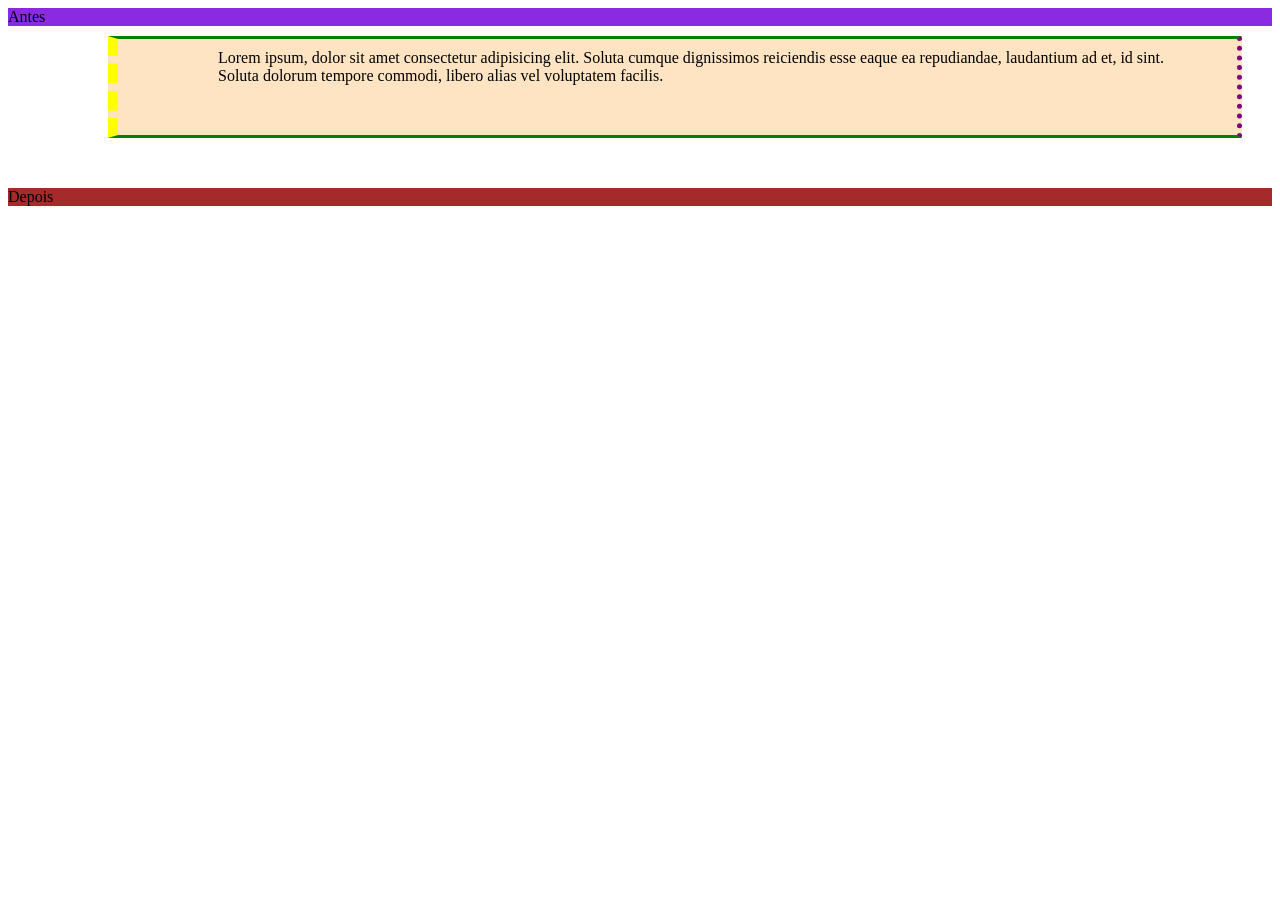
<file: dimensions.html>
<!DOCTYPE html>
<html lang="en">

<head>
    <meta charset="UTF-8">
    <meta name="viewport" content="width=device-width, initial-scale=1.0">
    <title>Document</title>
    <style>
        .div1 {
            background-color: blueviolet;
        }

        .div2 {
            background-color: bisque;
            padding: 10px 30px 50px 100px;
            border-top: 3px solid green;
            border-bottom: 3px solid green;
            border-right: 5px dotted purple;
            border-left: 10px dashed yellow;
            /*
            margin: 10px 30px 50px 100px; 
            Os códigos abaixo fazem o mesmo que o acima! 
            */
            margin-top: 10px;
            margin-right: 30px;
            margin-bottom: 50px;
            margin-left: 100px;
        }

        .div3 {
            background-color: brown;
        }
    </style>
</head>

<body>

    <div class="div1">Antes</div>
    <div class="div2">Lorem ipsum, dolor sit amet consectetur adipisicing elit. Soluta cumque dignissimos reiciendis
        esse eaque ea repudiandae, laudantium ad et, id sint. Soluta dolorum tempore commodi, libero alias vel
        voluptatem facilis.</div>
    <div class="div3">Depois</div>

</body>

</html>
</file>
